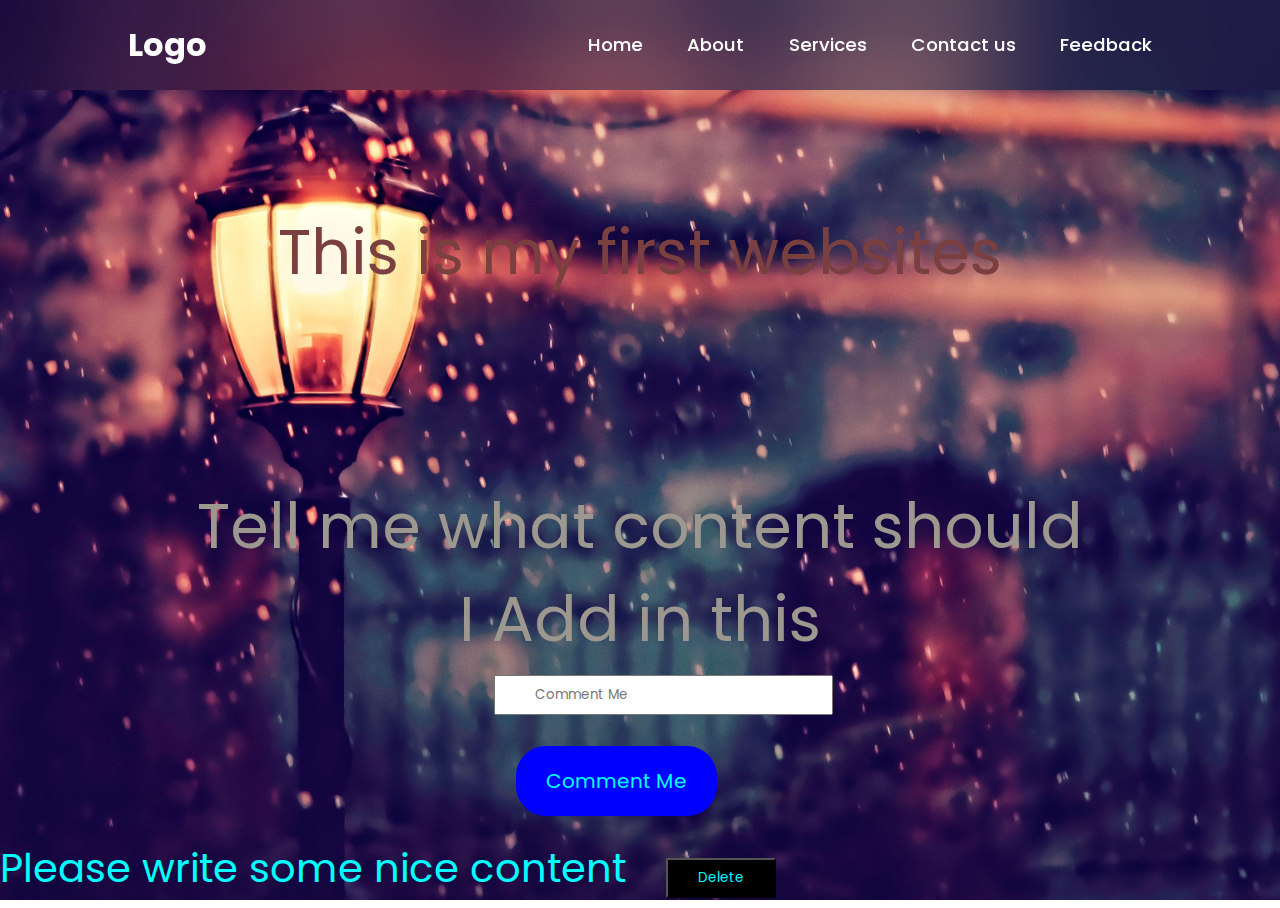
<file: index.html>
<!DOCTYPE html>
<html lang="en">

<head>
    <meta charset="UTF-8">
    <meta name="viewport" content="width=device-width, initial-scale=1.0">
    <title>Welcome to my new and additional website</title>
    <link rel="stylesheet" href="sami.css">
    <link href='https://unpkg.com/boxicons@2.1.4/css/boxicons.min.css' rel='stylesheet'>
    <meta name="description" content=
    "Step into the enchanting realm of Radiant Reverie, where every click opens a door to a world brimming with delight. This isn't just a website; it's a celebration of everything that makes life extraordinary. Immerse yourself in a kaleidoscope of joy, laughter, and inspiration as you navigate through our vibrant digital wonderland.

    At Radiant Reverie, we've curated a space that resonates with the beating heart of discovery. Dive into a treasure trove of captivating stories, awe-inspiring art, and tunes that will make your soul dance. Let your senses roam free as you explore a diverse array of content that promises to tickle your curiosity and ignite your passions">
</head>

<body>
<header class="header">
    <a href="#" class="logo">Logo</a>

    <input type="checkbox" id="check">
   
    <label for="check" class="icons">
        <i class='bx bx-menu' id="menu-icon"></i>
        <i class='bx bx-x'  id="close-icon"></i>
    </label>
           
    <nav class="navbar">
        <a href="#" style="--i:0;">Home</a>
        <a href="About.html" style="--i:1;">About </a>
        <a href="#" style="--i:2;">Services</a>
        <a href="#" style="--i:3;">Contact us</a>
        <a href="#" style="--i:4;"> Feedback</a>
    </nav>
</header> 

                <br>

    <main>
        <p class="para">
            This is my first websites 
        </p>
        <p class="para2">
            Tell me what content should I Add in this
        </p>
        <!-- <label for="type"> -->
            <input type="text" placeholder="Comment Me" id="type" class="js-name-input "> 
        <!-- </label> -->

        <button class="btn " onclick="
           addTodo();
        ">
            Comment Me
        </button>

        
        <div class="js-todo-list container"></div>
    </main>
    <script src="sami.js"></script>
</body>

</html>
</file>
<file: sami.css>
@import url("https://fonts.googleapis.com/css2?family=Poppins:wght@300;400;500;600;700;800;900&display=swap");

*{
    margin: 0;
    padding: 0;
    box-sizing: border-box;
    font-family: "Poppins",sans-serif;
}

body{
    min-height: 100vh;
    background: url('Background.jpg') no-repeat;
    background-size:cover;
    background-position: center;
    background-attachment: fixed;
}

.header{
    position: fixed;
    top: 0;
    left: 0;
    width: 100%;
    padding: 1.3rem 10%;
 
    display: flex;
    justify-content: space-between;
    align-items: center;
    z-index: 100;

}

.header::before{
    content: '';
    position: absolute;
    top: 0;
    left:0;
    width: 100%;
    height: 100%;
       background: rgba(0, 0, 0, .1);
    backdrop-filter: blur(50px);
    z-index: -1;
 
}

.header::after{
    content: '';
    position: absolute;
    top: 0;
    left:-100%;
    width: 100%;
    height: 100%;
    background: linear-gradient(90deg, transparent, silver, transparent);
    transition: .5s;
}

.header:hover::after {
    left: 100%;
}

.logo{
    font-size: 2rem;
    color: white;
    text-decoration: none;
    font-weight: 700;
}

.navbar a {
    font-size: 1.15rem;
    color: white;
    text-decoration: none;
    font-weight: 500;
    margin-left: 2.5rem;
}

#check{
    display: none;
}

.icons{
    position: absolute;
    right: 5%;
        font-size: 2.8rem;
        color:white;
        cursor: pointer;
        display: none;
}

.para{
    color:rgb(122, 63, 63);
    margin: 181px;
    text-align: center;
    font-size: 62px;
    font-weight: 22px;
  
}

.btn{
    background-color: blue;
    color: aqua;
    border: none;
  
    border-radius: 30px;
    font-size: 20px;
    margin: 22px 516px;
    padding: 20px 30px ;
   

}
#type{
    margin: 9px 494px;
    padding: 8px 39px ;
}

.para2{
    color:rgb(156, 152, 143);
    margin-top: 181px;
    margin-left: 181px;
    margin-right: 181px;
    text-align: center;
    font-size: 62px;
    font-weight: 22px
}
.container{
    font-size: 40px;
    color: aqua;

}

.button-delete{
    margin-left: 40px;
    margin-bottom: 10px;
    padding: 8px 30px;
    background-color: black;
    color: aqua;
}

.para3{
            text-align:center;
            margin-top: 15%;
            padding: 0px 53px;
            font-size: 40px;
            color: aqua;
            cursor:context-menu;
}


/*breakpoints*/


@media (max-width: 992px) {
    .header{
        padding: 1.3rem 5%;
    }
}


@media (max-width: 768px) {
    .icons{
        display: inline-flex;
    
}

#check:checked~.icons #menu-icon {
    display: none;
}

.icons #close-icon{
    display: none;
}

#check:checked~.icons #close-icon {
    display: block;
}

.navbar{
    position: absolute;
    top: 100%;
    left: 0;
    width: 100%;
    height: 0;
    background:rgba(0, 0, 0, .1);
    backdrop-filter: blur(50px);
    box-shadow: 0.5rem 1rem rgba(0, 0, 0, .1);
    overflow: hidden;
    transition: 1s ease;
}

#check:checked~.navbar {
    height: 17.7rem;
}
.navbar a{
    display: block;
    font-size: 1.1rem;
    margin: 1.5rem 0;
    text-align: center;
    transform: translateY(-50px);
    transition: .3s ease;
}

#check:checked~.navbar a{
    transform: translateY(0);
    transition-delay: calc(.15s * var(--i))
}

.btn, #type{
    padding: 9px 18px;
    margin: 16px 13px;
   
}


@media (max-width: 600px) {
    .container{
        font-size: 21px;  }
        
        .button-delete{
           
            padding: 4px 15px;
        }
        #type{
            margin-left:20% ;
            padding:2px 4px ;
            align-items: center;
        }

        .btn{
            margin-left:41 ;
            padding:3px 23px ;
            font-size: 15;
        }
        .para, .para2{
            margin:0px 0px  ;
            padding:0px 0px ;

        }
}


@media (max-width: 1000px) {
    .para{
        text-align:center;
        margin-top: 15%;
        padding: 0px 43px;
    }
}
</file>
